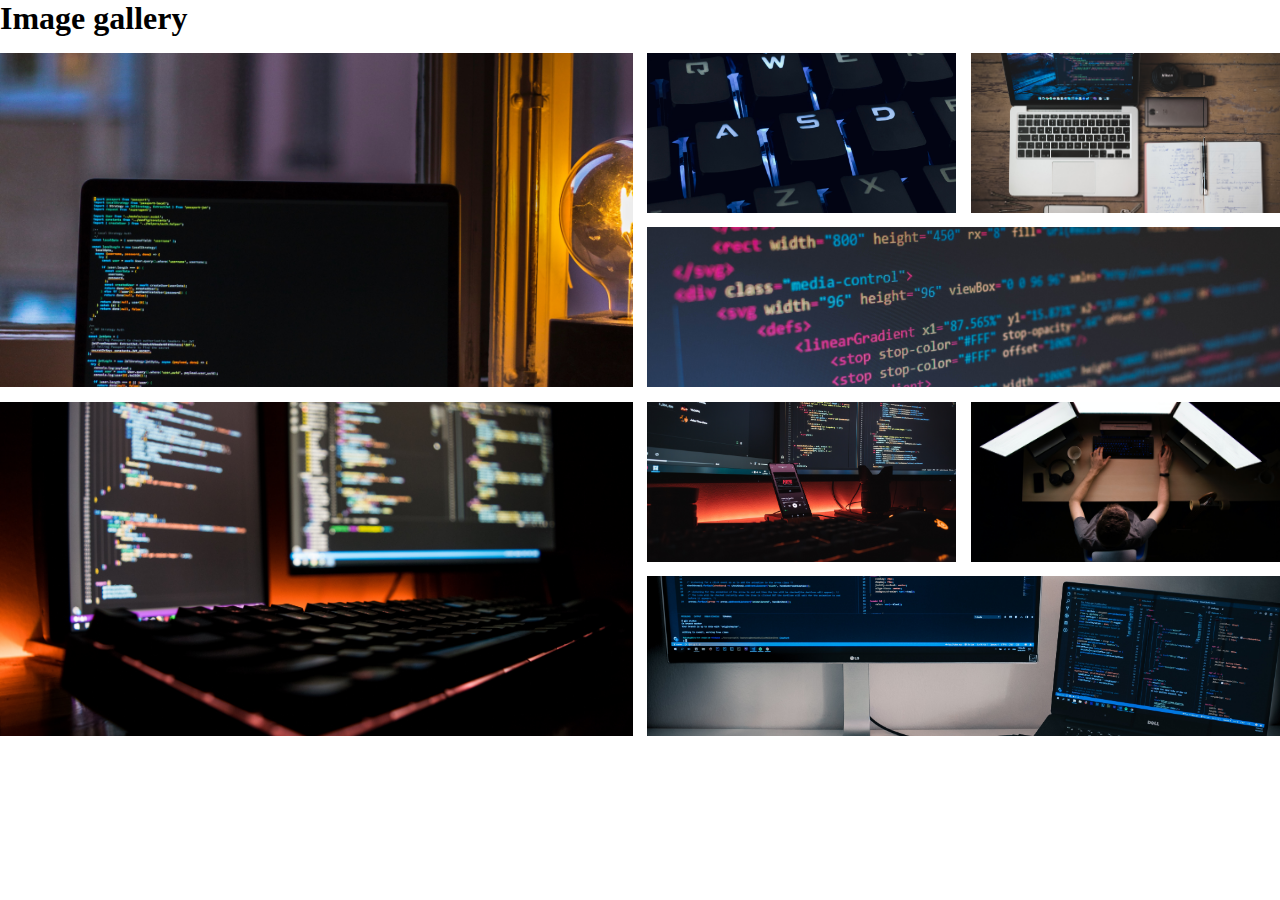
<file: Grid/index.html>
<!DOCTYPE html>
<html lang="en">
    <head>
        <meta charset="UTF-8">
        <meta name="viewport" content="width=device-width, initial-scale=1.0">
         <title>Document</title>
         <link rel="stylesheet" href="styles.css">
    </head>
    <body>
        <main class="grid">
            <h1 class="title">Image gallery</h1>
        <section class="gallery">
            <figure class="gallery__picture gallery__picture--g1">
                <img src="./img/img1.jpg" class="gallery_img">
            </figure>
             <figure class="gallery__picture gallery__picture--g2">
                <img src="./img/img2.jpg" class="gallery_img">
            </figure>
            <figure class="gallery__picture gallery__picture--g3">
                <img src="./img/img3.jpg" class="gallery_img">
            </figure>
            <figure class="gallery__picture gallery__picture--g4">
                <img src="./img/img4.jpg" class="gallery_img">
            </figure>
             <figure class="gallery__picture gallery__picture--g5">
                <img src="./img/img5.jpg" class="gallery_img">
            </figure>

            <figure class="gallery__picture gallery__picture--g6">
                <img src="./img/img6.jpg" class="gallery_img">
            </figure>

            <figure class="gallery__picture gallery__picture--g7">
                <img src="./img/img7.jpg" class="gallery_img">
            </figure>
            
            <figure class="gallery__picture gallery__picture--g8">
                <img src="./img/img8.jpg" class="gallery_img">
            </figure>
            <figure class="gallery__picture gallery__picture--g5">
                <img src="./img/img5.jpg" class="gallery_img">
            </figure>

            <figure class="gallery__picture gallery__picture--g6">
                <img src="./img/img6.jpg" class="gallery_img">
            </figure>

            <figure class="gallery__picture gallery__picture--g7">
                <img src="./img/img7.jpg" class="gallery_img">
            </figure>
            <figure class="gallery__picture gallery__picture--g8">
                <img src="./img/img8.jpg" class="gallery_img">
            </figure>
        </section>
        </main>
        <script src="main.js"></script.></script>
    </body>
</html>
</file>
<file: Grid/styles.css>
*{
    margin: 0;
    padding: 0;
    box-sizing: border-box;
}
.gallery {
    padding-bottom: 3em;
    padding-top: 1em;
    display: grid;
    grid-template-columns: repeat(4, 1fr);
    grid-auto-rows: 160px;
    grid-template-areas:
        "img1 img1 img2 img3"
        "img1 img1 img4 img4"
        "img5 img5 img6 img7"
        "img5 img5 img8 img8";
    gap: .9em;
}
.gallery__picture {
    position: relative;
    cursor: pointer;
    overflow: hidden;
}
.gallery__picture::before {
    content: "";
    position: absolute;
    top: 0;
    left: 0;
    bottom: 0;
    right: 0;
    background-color: #000;
    transform: scale(0) rotate(180deg);
    transition: transform 0.5 ease;
}
.gallery__picture:hover::before {
    content: "";
    transform: scale(1) rotate(0);
}
.gallery__picture--g1 {
    grid-area: img1;
}

.gallery__picture--g2 {
    grid-area: img2;
}

.gallery__picture--g3 {
    grid-area: img3;
}

.gallery__picture--g4 {
    grid-area: img4;
}

.gallery__picture--g5 {
    grid-area: img5;
}

.gallery__picture--g6 {
    grid-area: img6;
}

.gallery__picture--g7 {
    grid-area: img7;
}

.gallery__picture--g8 {
    grid-area: img8;
}
.gallery_img{
    width: 100%;
    height: 100%;
    object-fit: cover;
}
</file>
